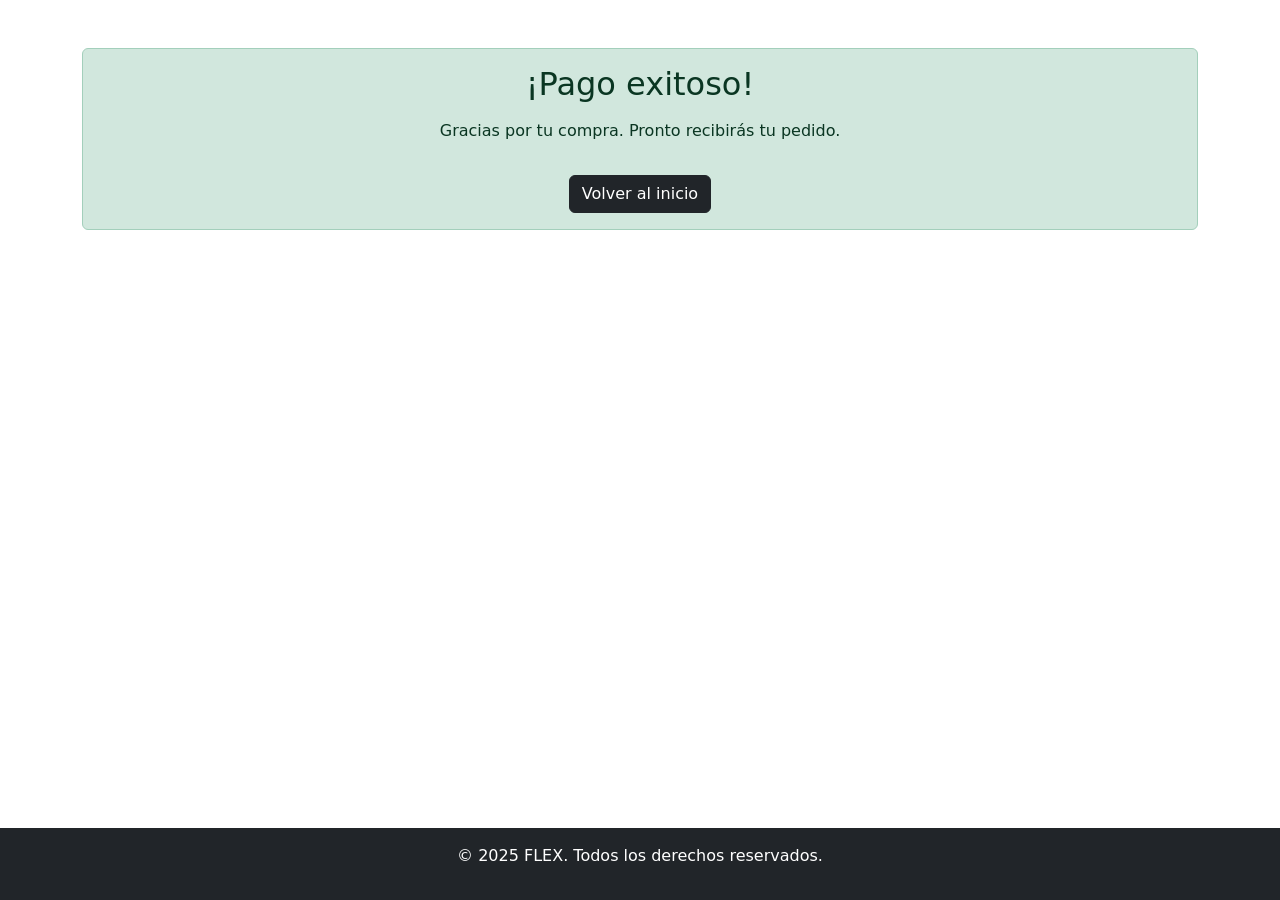
<file: PAGINAS/exito.html>
<!DOCTYPE html>
<html lang="es">
<head>
  <meta charset="UTF-8">
  <meta name="viewport" content="width=device-width, initial-scale=1">
  <title>Pago Exitoso</title>
  <link href="https://cdn.jsdelivr.net/npm/bootstrap@5.3.3/dist/css/bootstrap.min.css" rel="stylesheet">
</head>
<body class="d-flex flex-column min-vh-100">
  <div class="container py-5 text-center">
    <div class="alert alert-success">
      <h2 class="mb-3">¡Pago exitoso!</h2>
      <p>Gracias por tu compra. Pronto recibirás tu pedido.</p>
      <a href="index.html" class="btn btn-dark mt-3">Volver al inicio</a>
    </div>
  </div>
  <footer class="bg-dark text-white text-center p-md-3 mt-auto">
    <p>&copy; 2025 FLEX. Todos los derechos reservados.</p>
  </footer>
</body>
</html>
</file>
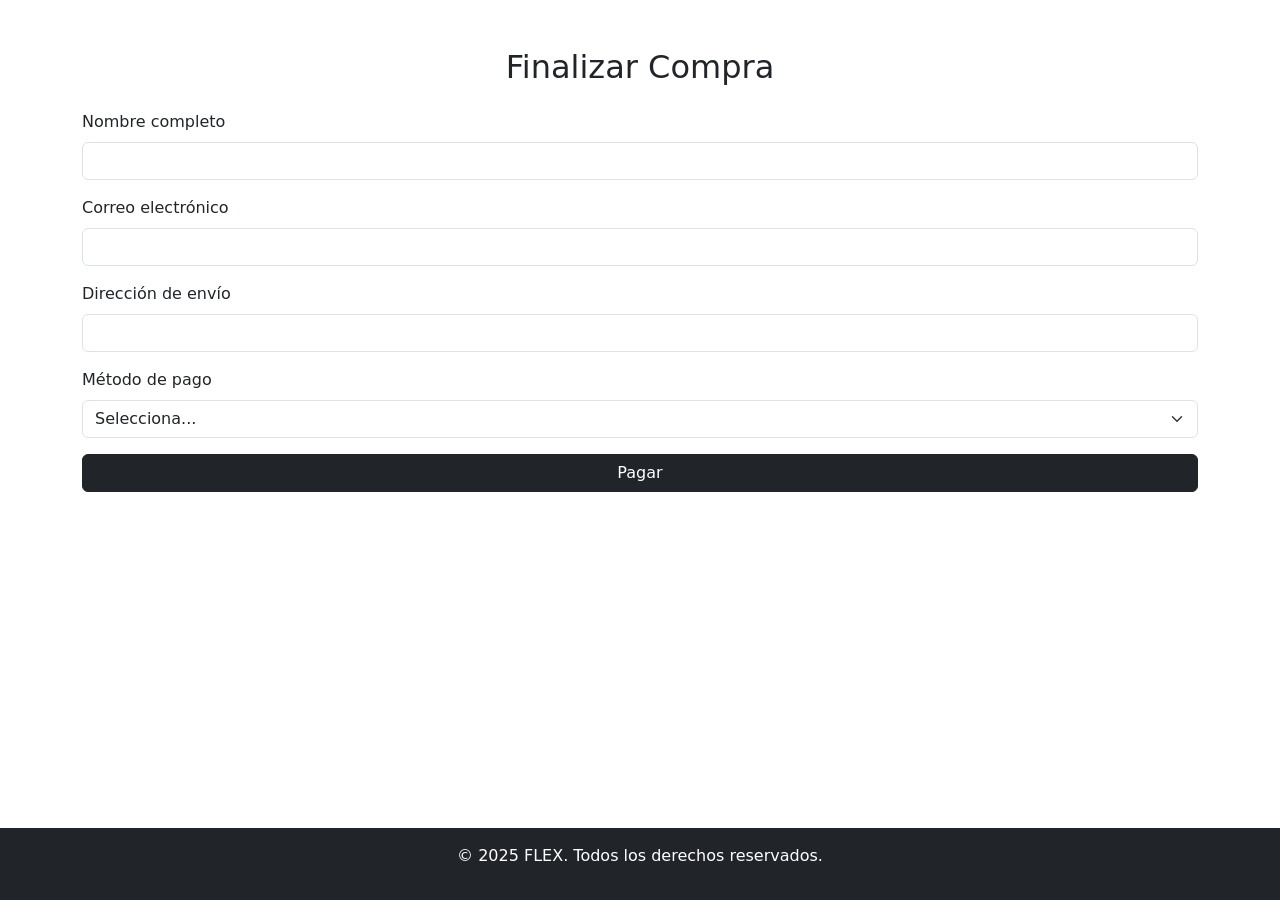
<file: PAGINAS/pago.html>
<!DOCTYPE html>
<html lang="es">
<head>
    <meta charset="UTF-8">
    <meta name="viewport" content="width=device-width, initial-scale=1.0">
    <title>Pago</title>
    <link href="https://cdn.jsdelivr.net/npm/bootstrap@5.3.3/dist/css/bootstrap.min.css" rel="stylesheet">
</head>
<body class="d-flex flex-column min-vh-100">
  <div class="container py-5">
    <h2 class="mb-4 text-center">Finalizar Compra</h2>
    <form>
      <div class="mb-3">
        <label for="nombre" class="form-label">Nombre completo</label>
        <input type="text" class="form-control" id="nombre" required>
      </div>
      <div class="mb-3">
        <label for="correo" class="form-label">Correo electrónico</label>
        <input type="email" class="form-control" id="correo" required>
      </div>
      <div class="mb-3">
        <label for="direccion" class="form-label">Dirección de envío</label>
        <input type="text" class="form-control" id="direccion" required>
      </div>
      <div class="mb-3">
        <label for="metodo" class="form-label">Método de pago</label>
        <select class="form-select" id="metodo" required>
          <option value="">Selecciona...</option>
          <option value="tarjeta">Tarjeta de crédito</option>
          <option value="debito">Tarjeta de débito</option>
        
        </select>
      </div>
      <a href="exito.html" type="submit" class="btn btn-dark w-100">Pagar</a>
    </form>
  </div>

  <footer class="bg-dark text-white text-center p-md-3 mt-auto">
  <p>&copy; 2025 FLEX. Todos los derechos reservados.</p>
  </footer>
</body>
</html>
</file>
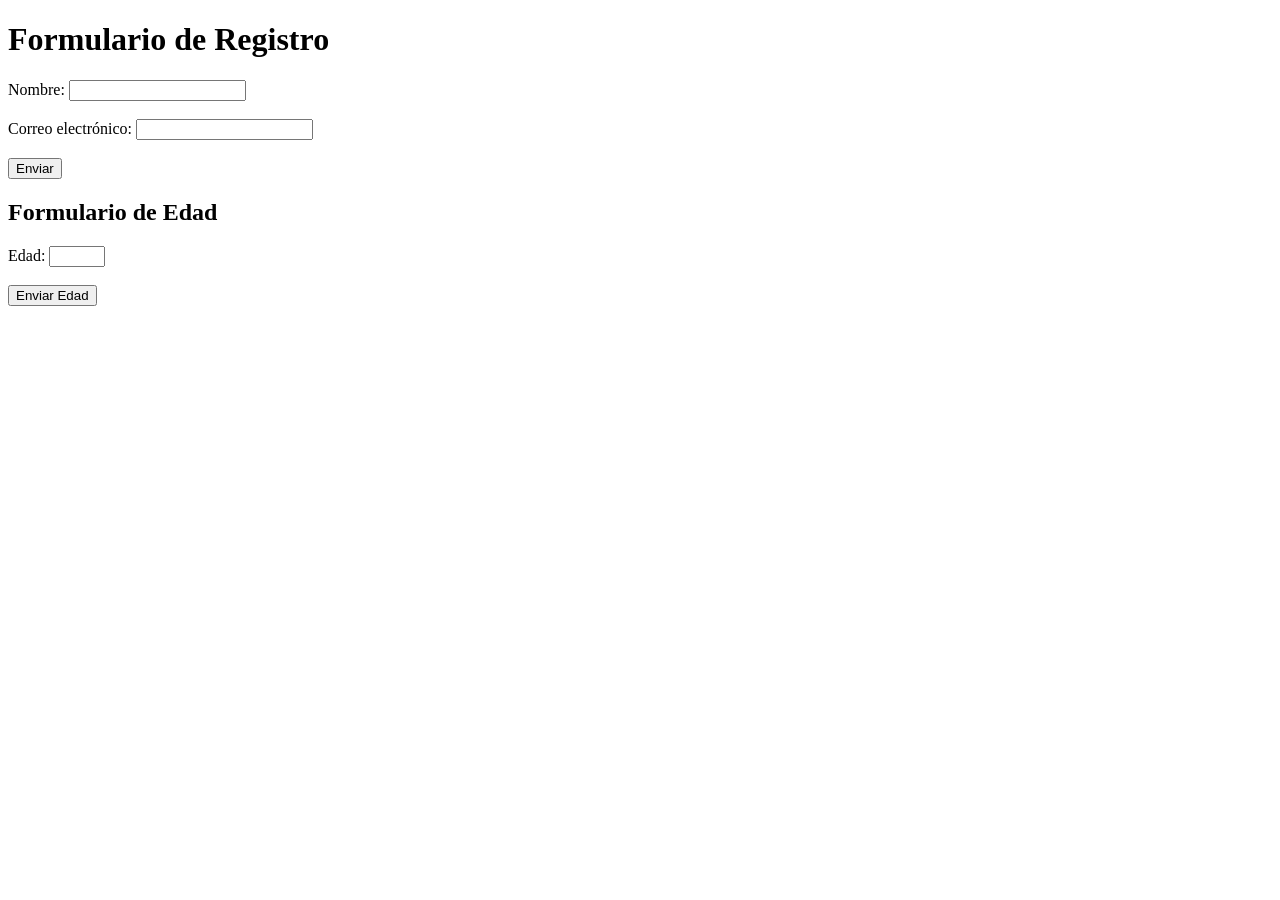
<file: PAGINAS/Test.html>
<!DOCTYPE html>
<html lang="en">
<head>
    <meta charset="UTF-8">
    <meta name="viewport" content="width=device-width, initial-scale=1.0">
    <title>Test</title>
    <script src="../Scripts/main.js" ></script>
    <link rel="stylesheet" href="../assets/styles.css">
</head>

<body>
    
<h1>Formulario de Registro</h1>
    <form id="Form">
        <label for="name">Nombre:
    <input type="text" id="name" name="name">
    </label>
    <br><br>
    <label for="email">Correo electrónico:
    <input type="email" id="email" name="email">
    </label>
    <br><br>
    <button type="submit">Enviar</button>
    </form>

        <h2>Formulario de Edad</h2>
    <form id="AgeForm">
        <label for="age">Edad:
            <input type="number" id="age" name="age" min="0" max="120">
        </label>
        <br><br>
        <button type="submit">Enviar Edad</button>
        <br><br>
        <p id="ageResult" style="font-weight: bold; color: #333;"></p>
        <br><br>
        <div  id="result"></div>
    </form>
</body>
</html>

</body>
</html>
</file>
<file: assets/styles.css>
.card img {
    width: 180px;
    height: 130px;
    object-fit: cover;
    display: block;
    margin: 0 auto;
    border-radius: 8px;
    
}

.back{
    background-color: #000000c6;
    padding: 20px;
    border-radius: 8px;
}

.titulo1{
    color: white;
}

.precio1{
    color: white;
}

.carrito{
    background-color: white;
    text-decoration-color: black;

}

.resultado{
    color: darkblue;
}
</file>
